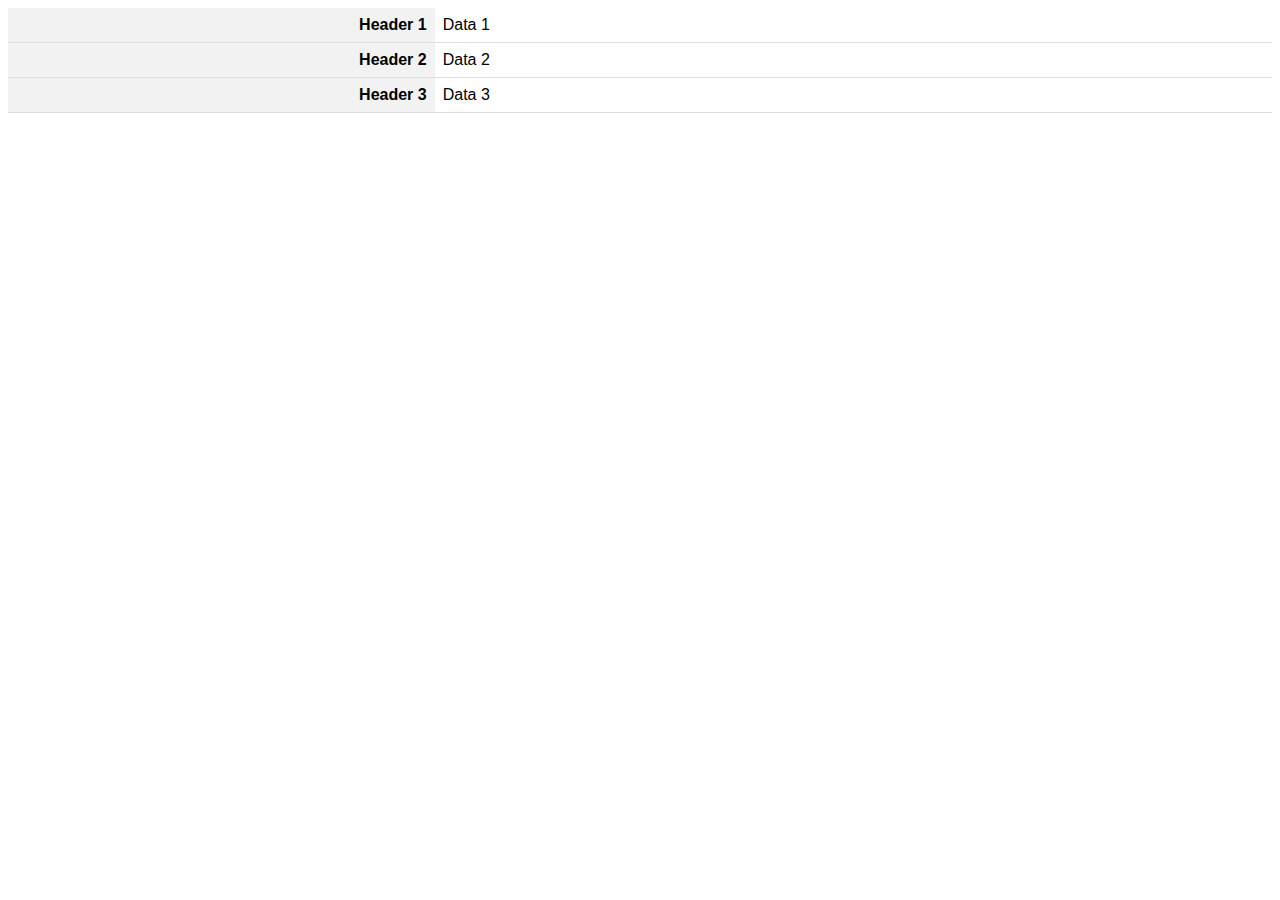
<file: cw2_chatbot_task3/models/test.html>
<!DOCTYPE html>
<html lang="en">
<head>
<meta charset="UTF-8">
<meta name="viewport" content="width=device-width, initial-scale=1.0">
<title>Header on Left, Data on Right</title>
<style>
    /* Basic styling */
    body {
        font-family: Arial, sans-serif;
    }
    table {
        width: 100%;
        border-collapse: collapse;
    }
    th, td {
        padding: 8px;
        border-bottom: 1px solid #ddd;
    }
    tr {
        display: flex;
    }
    th {
        flex: 1;
        text-align: right;
        background-color: #f2f2f2;
    }
    td {
        flex: 2;
    }
</style>
</head>
<body>

<table>
    <tbody>
        <tr>
            <th>Header 1</th>
            <td>Data 1</td>
        </tr>
        <tr>
            <th>Header 2</th>
            <td>Data 2</td>
        </tr>
        <tr>
            <th>Header 3</th>
            <td>Data 3</td>
        </tr>
    </tbody>
</table>

</body>
</html>
</file>
